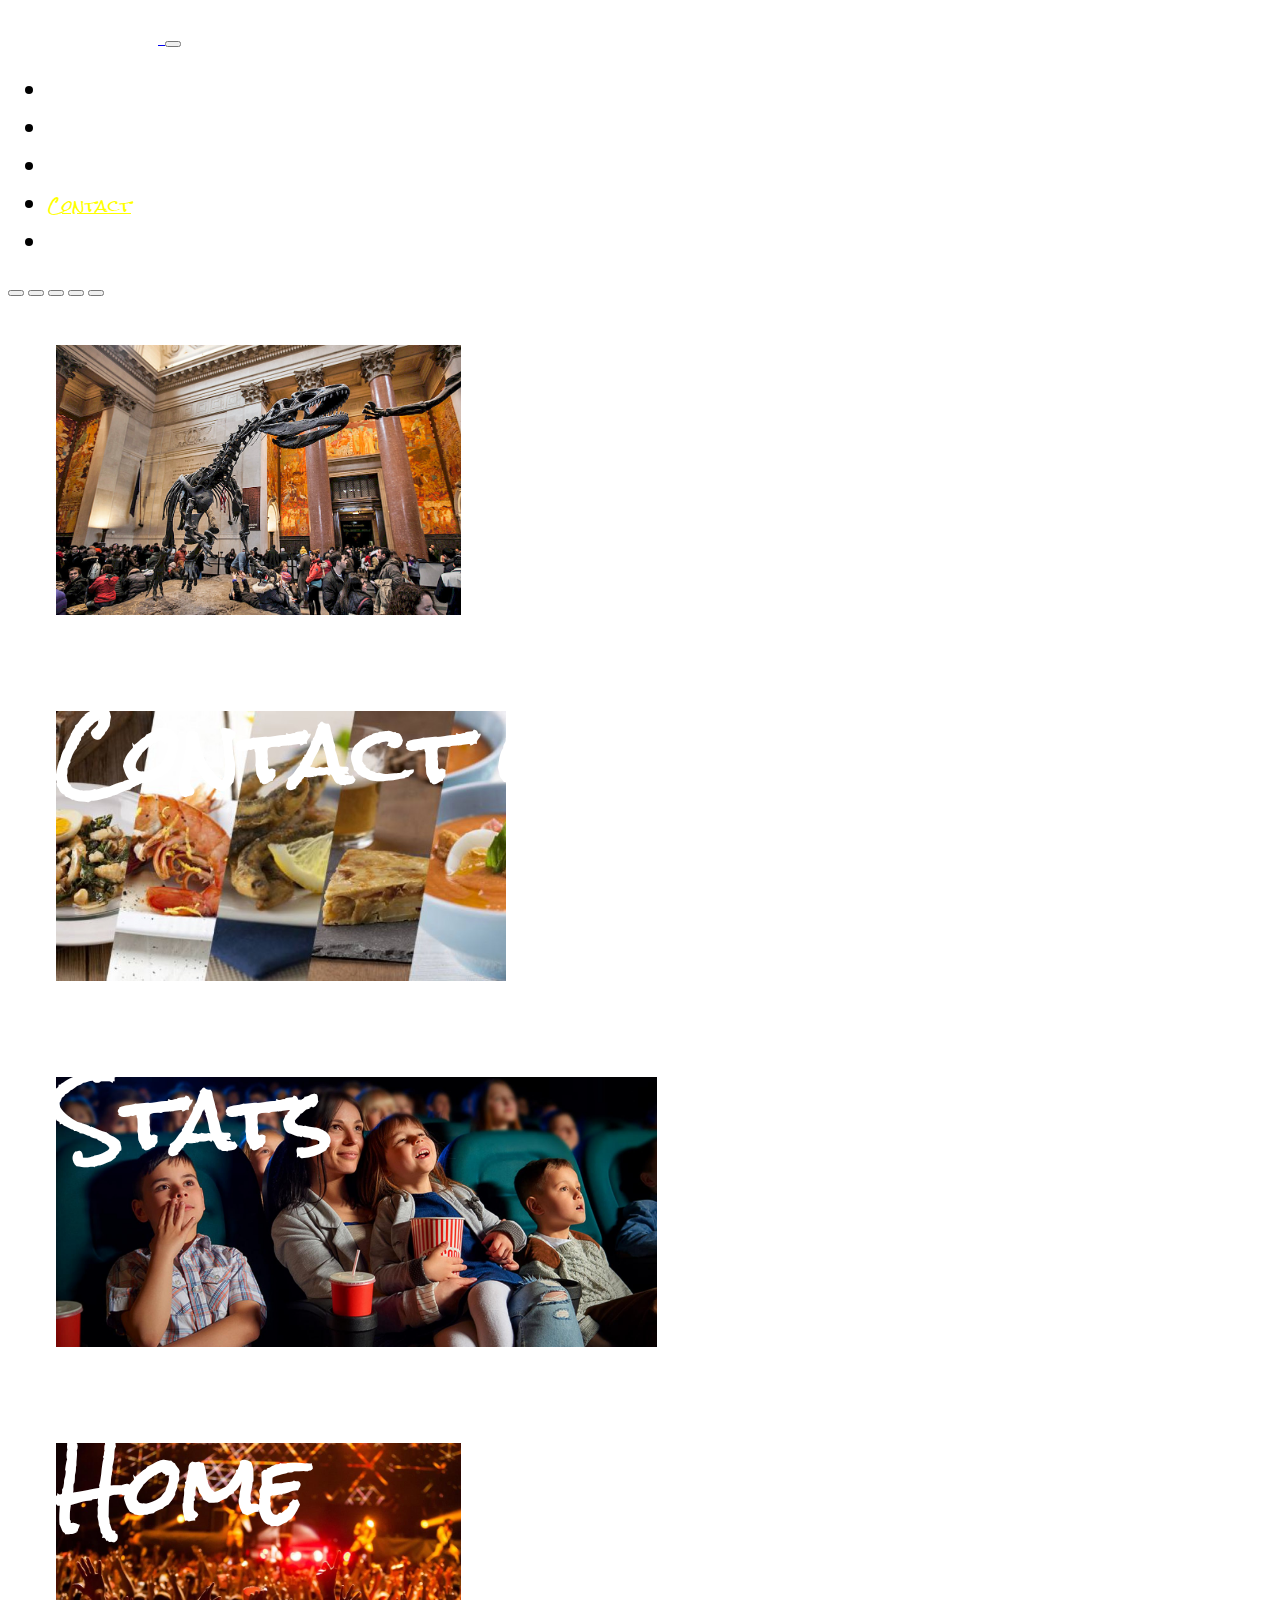
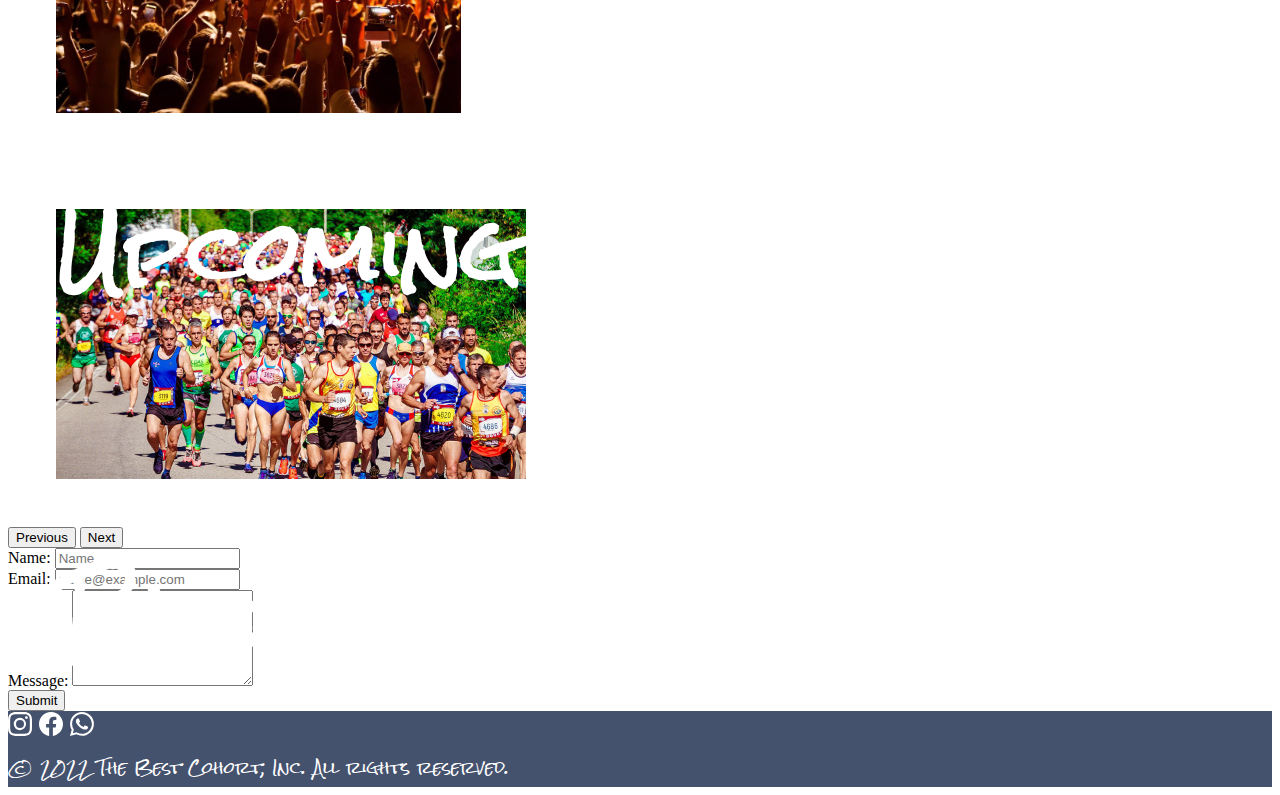
<file: contact.html>
<!DOCTYPE html>
<html lang="en">

<head>
    <meta charset="UTF-8">
    <meta http-equiv="X-UA-Compatible" content="IE=edge">
    <meta name="viewport" content="width=device-width, initial-scale=1.0">
    <link rel="shortcut icon" href="./assets/imgs/icon_completo.png" type="image/x-icon">
    <title>A-Events</title>
    <!-- CSS only -->
    <link href="https://cdn.jsdelivr.net/npm/bootstrap@5.2.0/dist/css/bootstrap.min.css" rel="stylesheet"
        integrity="sha384-gH2yIJqKdNHPEq0n4Mqa/HGKIhSkIHeL5AyhkYV8i59U5AR6csBvApHHNl/vI1Bx" crossorigin="anonymous">
    <link rel="stylesheet" href="./assets/style/style.css">
</head>

<body class="body-special">
    <nav class="navbar navbar-expand-lg py-3">
        <div class="container">
            <a href="#" class="navbar-brand">
                <!-- Logo Image -->
                <img src="./assets/imgs/logo_blanco.png" width="150" alt="" class="d-inline-block align-middle mr-2">
            </a>

            <button class="navbar-toggler" type="button" data-bs-toggle="collapse"
                data-bs-target="#navbarSupportedContent" aria-controls="navbarSupportedContent" aria-expanded="false"
                aria-label="Toggle navigation">
                <span class="navbar-toggler-icon"></span>
            </button>

            <div id="navbarSupportedContent" class="collapse navbar-collapse justify-content-end col-xxl-10">
                <ul class="navbar-nav ml-auto">
                    <li class="nav-item"><a href="./index.html" class="nav-link">Home</a></li>
                    <li class="nav-item"><a href="./upcoming_events.html" class="nav-link">Upcoming Events</a></li>
                    <li class="nav-item"><a href="./past_events.html" class="nav-link">Past Events</a></li>
                    <li class="nav-item active"><a href="#" class="nav-link" id="active">Contact</a></li>
                    <li class="nav-item"><a href="./stats.html" class="nav-link">Stats</a></li>
                </ul>
            </div>
        </div>
    </nav>
    <div id="carouselExampleCaptions" class="carousel slide" data-bs-ride="false">
        <div class="carousel-indicators">
            <button type="button" data-bs-target="#carouselExampleCaptions" data-bs-slide-to="0" class="active"
                aria-current="true" aria-label="Slide 1"></button>
            <button type="button" data-bs-target="#carouselExampleCaptions" data-bs-slide-to="1"
                aria-label="Slide 2"></button>
            <button type="button" data-bs-target="#carouselExampleCaptions" data-bs-slide-to="2"
                aria-label="Slide 3"></button>
            <button type="button" data-bs-target="#carouselExampleCaptions" data-bs-slide-to="3"
                aria-label="Slide 4"></button>
            <button type="button" data-bs-target="#carouselExampleCaptions" data-bs-slide-to="4"
                aria-label="Slide 5"></button>
        </div>
        <div class="carousel-inner active">
            <div class="carousel-item active">
                <img src="./assets/imgs/museum.jpg" class="d-block w-100" alt="Museum">
                <div class="carousel-caption d-none d-md-block">
                    <h5 class="title-carousel">Contact us</h5>
                </div>
            </div>
            <div class="carousel-item">
                <img src="./assets/imgs/food.jpg" class="d-block w-100" alt="Food">
                <div class="carousel-caption d-none d-md-block">
                    <h5 class="title-carousel">Stats</h5>
                </div>
            </div>
            <div class="carousel-item">
                <img src="./assets/imgs/cinema.jfif" class="d-block w-100" alt="Family in the cinema">
                <div class="carousel-caption d-none d-md-block">
                    <h5 class="title-carousel">Home</h5>
                </div>
            </div>
            <div class="carousel-item">
                <img src="./assets/imgs/concert.jpg" class="d-block w-100" alt="A concert">
                <div class="carousel-caption d-none d-md-block">
                    <h5 class="title-carousel">Upcoming Events</h5>
                </div>
            </div>
            <div class="carousel-item">
                <img src="./assets/imgs/marathon.jpg" class="d-block w-100" alt="A marathon">
                <div class="carousel-caption d-none d-md-block">
                    <h5 class="title-carousel-past">Past Events</h5>
                </div>
            </div>
        </div>
        <button class="carousel-control-prev" type="button" data-bs-target="#carouselExampleCaptions"
            data-bs-slide="prev">
            <span class="carousel-control-prev-icon" aria-hidden="true"></span>
            <span class="visually-hidden">Previous</span>
        </button>
        <button class="carousel-control-next" type="button" data-bs-target="#carouselExampleCaptions"
            data-bs-slide="next">
            <span class="carousel-control-next-icon" aria-hidden="true"></span>
            <span class="visually-hidden">Next</span>
        </button>
    </div>
    <div class="container d-flex flex-column gap-4 py-4 px-5 py-xxl-5  px-xxl-0">
        <div class="mb-3 px-md-5 px-xxl-0">
            <label for="formGroupExampleInput" class="form-label text-light">Name:</label>
            <input type="text" class="form-control" id="formGroupExampleInput" placeholder="Name">
        </div>
        <div class="mb-3 px-md-5 px-xxl-0">
            <label for="exampleFormControlInput1" class="form-label text-light">Email:</label>
            <input type="email" class="form-control" id="exampleFormControlInput1" placeholder="name@example.com">
        </div>
        <div class="mb-3 px-md-5 px-xxl-0">
            <label for="exampleFormControlTextarea1" class="form-label text-light">Message:</label>
            <textarea class="form-control" id="exampleFormControlTextarea1" rows="6"></textarea>
        </div>
        <button type="submit" class="btn btn-primary align-self-md-end mx-md-5 mx-xxl-0 p-3">Submit</button>
    </div>
    <footer id="footer-special" class="d-flex justify-content-around align-items-center">
        <div class="p-3 d-flex justify-content-center align-items-center justify-content-md-end">
            <a class="btn btn-floating m-1" class="text-white" role="button"><svg xmlns="http://www.w3.org/2000/svg"
                    width="24" height="24" fill="currentColor" class="bi bi-instagram" viewBox="0 0 16 16">
                    <path
                        d="M8 0C5.829 0 5.556.01 4.703.048 3.85.088 3.269.222 2.76.42a3.917 3.917 0 0 0-1.417.923A3.927 3.927 0 0 0 .42 2.76C.222 3.268.087 3.85.048 4.7.01 5.555 0 5.827 0 8.001c0 2.172.01 2.444.048 3.297.04.852.174 1.433.372 1.942.205.526.478.972.923 1.417.444.445.89.719 1.416.923.51.198 1.09.333 1.942.372C5.555 15.99 5.827 16 8 16s2.444-.01 3.298-.048c.851-.04 1.434-.174 1.943-.372a3.916 3.916 0 0 0 1.416-.923c.445-.445.718-.891.923-1.417.197-.509.332-1.09.372-1.942C15.99 10.445 16 10.173 16 8s-.01-2.445-.048-3.299c-.04-.851-.175-1.433-.372-1.941a3.926 3.926 0 0 0-.923-1.417A3.911 3.911 0 0 0 13.24.42c-.51-.198-1.092-.333-1.943-.372C10.443.01 10.172 0 7.998 0h.003zm-.717 1.442h.718c2.136 0 2.389.007 3.232.046.78.035 1.204.166 1.486.275.373.145.64.319.92.599.28.28.453.546.598.92.11.281.24.705.275 1.485.039.843.047 1.096.047 3.231s-.008 2.389-.047 3.232c-.035.78-.166 1.203-.275 1.485a2.47 2.47 0 0 1-.599.919c-.28.28-.546.453-.92.598-.28.11-.704.24-1.485.276-.843.038-1.096.047-3.232.047s-2.39-.009-3.233-.047c-.78-.036-1.203-.166-1.485-.276a2.478 2.478 0 0 1-.92-.598 2.48 2.48 0 0 1-.6-.92c-.109-.281-.24-.705-.275-1.485-.038-.843-.046-1.096-.046-3.233 0-2.136.008-2.388.046-3.231.036-.78.166-1.204.276-1.486.145-.373.319-.64.599-.92.28-.28.546-.453.92-.598.282-.11.705-.24 1.485-.276.738-.034 1.024-.044 2.515-.045v.002zm4.988 1.328a.96.96 0 1 0 0 1.92.96.96 0 0 0 0-1.92zm-4.27 1.122a4.109 4.109 0 1 0 0 8.217 4.109 4.109 0 0 0 0-8.217zm0 1.441a2.667 2.667 0 1 1 0 5.334 2.667 2.667 0 0 1 0-5.334z" />
                </svg></a>
            <a class="btn btn-floating m-1" class="text-white" role="button"><svg xmlns="http://www.w3.org/2000/svg"
                    width="24" height="24" fill="currentColor" class="bi bi-facebook" viewBox="0 0 16 16">
                    <path
                        d="M16 8.049c0-4.446-3.582-8.05-8-8.05C3.58 0-.002 3.603-.002 8.05c0 4.017 2.926 7.347 6.75 7.951v-5.625h-2.03V8.05H6.75V6.275c0-2.017 1.195-3.131 3.022-3.131.876 0 1.791.157 1.791.157v1.98h-1.009c-.993 0-1.303.621-1.303 1.258v1.51h2.218l-.354 2.326H9.25V16c3.824-.604 6.75-3.934 6.75-7.951z" />
                </svg></a>
            <a class="btn btn-floating m-1" class="text-white" role="button"><svg xmlns="http://www.w3.org/2000/svg"
                    width="24" height="24" fill="currentColor" class="bi bi-whatsapp" viewBox="0 0 16 16">
                    <path
                        d="M13.601 2.326A7.854 7.854 0 0 0 7.994 0C3.627 0 .068 3.558.064 7.926c0 1.399.366 2.76 1.057 3.965L0 16l4.204-1.102a7.933 7.933 0 0 0 3.79.965h.004c4.368 0 7.926-3.558 7.93-7.93A7.898 7.898 0 0 0 13.6 2.326zM7.994 14.521a6.573 6.573 0 0 1-3.356-.92l-.24-.144-2.494.654.666-2.433-.156-.251a6.56 6.56 0 0 1-1.007-3.505c0-3.626 2.957-6.584 6.591-6.584a6.56 6.56 0 0 1 4.66 1.931 6.557 6.557 0 0 1 1.928 4.66c-.004 3.639-2.961 6.592-6.592 6.592zm3.615-4.934c-.197-.099-1.17-.578-1.353-.646-.182-.065-.315-.099-.445.099-.133.197-.513.646-.627.775-.114.133-.232.148-.43.05-.197-.1-.836-.308-1.592-.985-.59-.525-.985-1.175-1.103-1.372-.114-.198-.011-.304.088-.403.087-.088.197-.232.296-.346.1-.114.133-.198.198-.33.065-.134.034-.248-.015-.347-.05-.099-.445-1.076-.612-1.47-.16-.389-.323-.335-.445-.34-.114-.007-.247-.007-.38-.007a.729.729 0 0 0-.529.247c-.182.198-.691.677-.691 1.654 0 .977.71 1.916.81 2.049.098.133 1.394 2.132 3.383 2.992.47.205.84.326 1.129.418.475.152.904.129 1.246.08.38-.058 1.171-.48 1.338-.943.164-.464.164-.86.114-.943-.049-.084-.182-.133-.38-.232z" />
                </svg></a>
        </div>
        <div class="p-3 d-flex justify-content-center align-items-center justify-content-md-end" style="color:white">
            &copy; 2022 The Best Cohort, Inc. All rights reserved.
        </div>
    </footer>
    <!-- JavaScript Bundle with Popper -->
    <script src="https://cdn.jsdelivr.net/npm/bootstrap@5.2.0/dist/js/bootstrap.bundle.min.js"
        integrity="sha384-A3rJD856KowSb7dwlZdYEkO39Gagi7vIsF0jrRAoQmDKKtQBHUuLZ9AsSv4jD4Xa"
        crossorigin="anonymous"></script>
</body>

</html>
</file>
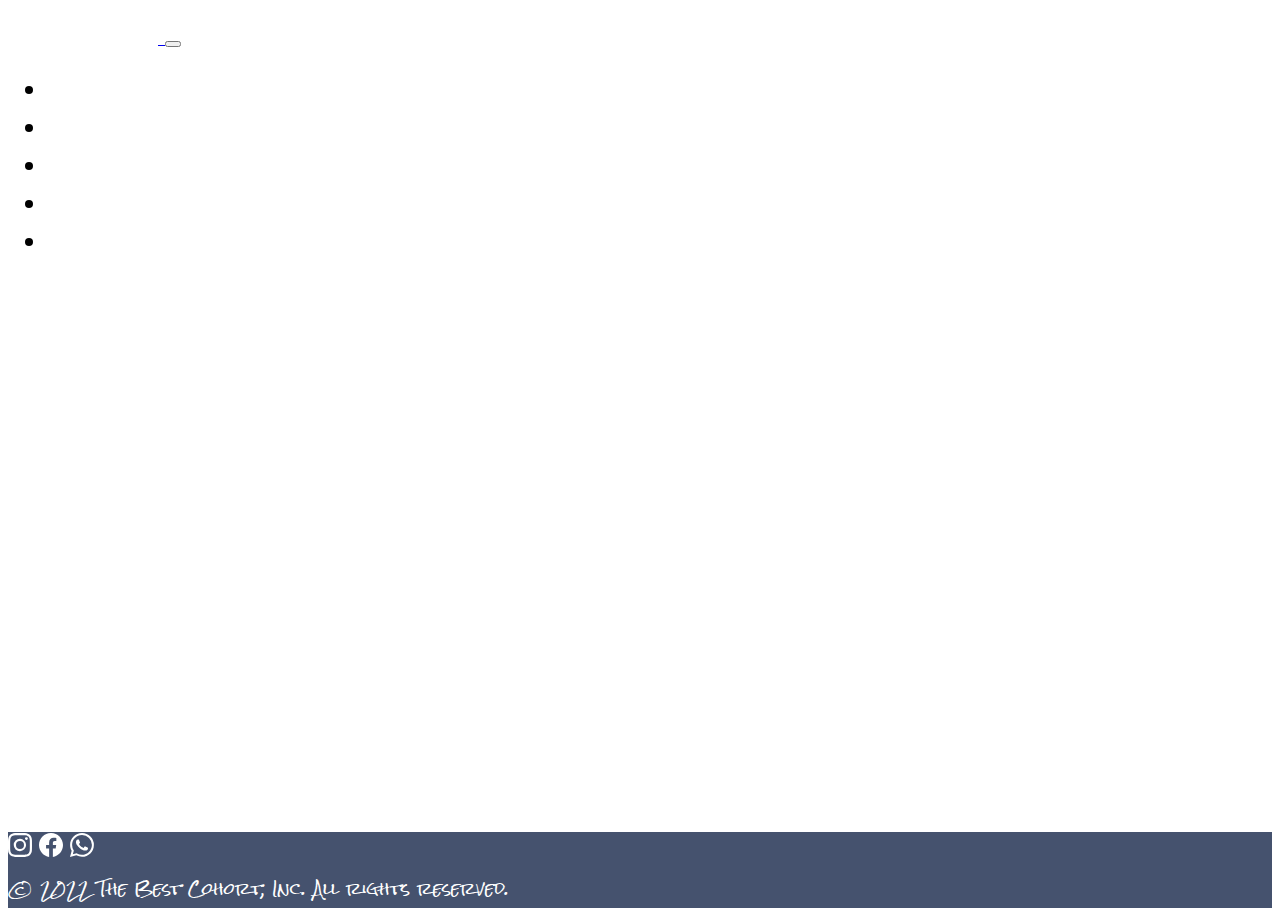
<file: details.html>
<!DOCTYPE html>
<html lang="en">

<head>
    <meta charset="UTF-8">
    <meta http-equiv="X-UA-Compatible" content="IE=edge">
    <meta name="viewport" content="width=device-width, initial-scale=1.0">
    <link rel="shortcut icon" href="./assets/imgs/icon_completo.png" type="image/x-icon">
    <title>A-Events</title>
    <!-- CSS only -->
    <link href="https://cdn.jsdelivr.net/npm/bootstrap@5.2.0/dist/css/bootstrap.min.css" rel="stylesheet"
        integrity="sha384-gH2yIJqKdNHPEq0n4Mqa/HGKIhSkIHeL5AyhkYV8i59U5AR6csBvApHHNl/vI1Bx" crossorigin="anonymous">
    <link href="https://fonts.googleapis.com/css?family=Montserrat:400,700" rel="stylesheet">
    <link rel="stylesheet" href="./assets/style/style.css">
</head>

<body class="body-special">
    <nav class="navbar navbar-expand-lg py-3">
        <div class="container">
            <a href="#" class="navbar-brand">
                <!-- Logo Image -->
                <img src="./assets/imgs/logo_blanco.png" width="150" alt="" class="d-inline-block align-middle mr-2">
            </a>

            <button class="navbar-toggler" type="button" data-bs-toggle="collapse"
                data-bs-target="#navbarSupportedContent" aria-controls="navbarSupportedContent" aria-expanded="false"
                aria-label="Toggle navigation">
                <span class="navbar-toggler-icon"></span>
            </button>

            <div id="navbarSupportedContent" class="collapse navbar-collapse justify-content-end col-xxl-10">
                <ul class="navbar-nav ml-auto">
                    <li class="nav-item active"><a href="./index.html" class="nav-link">Home</a></li>
                    <li class="nav-item"><a href="./upcoming_events.html" class="nav-link">Upcoming Events</a></li>
                    <li class="nav-item"><a href="./past_events.html" class="nav-link">Past Events</a></li>
                    <li class="nav-item"><a href="./contact.html" class="nav-link">Contact</a></li>
                    <li class="nav-item"><a href="./stats.html" class="nav-link">Stats</a></li>
                </ul>
            </div>
        </div>
    </nav>
    <!-- <div id="cards-section-details" class="container d-flex gap-4 p-5 flex-wrap justify-content-center">
        <div class="card1">
            <img src="./assets/imgs/concert.jpg" class="card-img-top" alt="...">
        </div>
        <div class="card">
            <div class="card-body">
                <h5 class="card-title">Details</h5>
                <p class="card-text">Lorem, ipsum dolor sit amet consectetur adipisicing elit. Minima, ipsam
                    consequuntur. Maiores enim laudantium magni labore qui facilis aliquam illo. Amet tempora sit
                    inventore atque minima nam facere? Totam, laboriosam?
                    Quod modi iste culpa ipsum harum nihil. Voluptate nesciunt vel tenetur adipisci eius, accusamus
                    possimus repellat quos itaque quibusdam in natus blanditiis placeat quod. Quae, laboriosam natus.
                    Consequatur, iste vero?
                    Sit eius eligendi voluptates qui quidem doloribus aspernatur vitae autem incidunt, dignissimos eaque
                    deleniti aperiam sunt, eos similique! Laboriosam ipsam excepturi fugit, possimus reiciendis
                    doloremque iure non dolorum inventore eveniet.
                    Pariatur voluptatibus cum ad alias illo necessitatibus assumenda non labore obcaecati illum
                    asperiores autem maxime laudantium voluptatum similique, in velit dignissimos eligendi nemo. Quidem
                    cumque alias at consequuntur culpa corrupti.</p>
            </div>
        </div>
    </div> -->
    <main class="d-flex flex-wrap justify-content-center align-items-center text-light" id="details">



    </main>
    <footer id="footer-special" class="d-flex justify-content-around align-items-center">
        <div class="p-3 d-flex justify-content-center align-items-center justify-content-md-end">
            <a class="btn btn-floating m-1" class="text-white" role="button"><svg xmlns="http://www.w3.org/2000/svg"
                    width="24" height="24" fill="currentColor" class="bi bi-instagram" viewBox="0 0 16 16">
                    <path
                        d="M8 0C5.829 0 5.556.01 4.703.048 3.85.088 3.269.222 2.76.42a3.917 3.917 0 0 0-1.417.923A3.927 3.927 0 0 0 .42 2.76C.222 3.268.087 3.85.048 4.7.01 5.555 0 5.827 0 8.001c0 2.172.01 2.444.048 3.297.04.852.174 1.433.372 1.942.205.526.478.972.923 1.417.444.445.89.719 1.416.923.51.198 1.09.333 1.942.372C5.555 15.99 5.827 16 8 16s2.444-.01 3.298-.048c.851-.04 1.434-.174 1.943-.372a3.916 3.916 0 0 0 1.416-.923c.445-.445.718-.891.923-1.417.197-.509.332-1.09.372-1.942C15.99 10.445 16 10.173 16 8s-.01-2.445-.048-3.299c-.04-.851-.175-1.433-.372-1.941a3.926 3.926 0 0 0-.923-1.417A3.911 3.911 0 0 0 13.24.42c-.51-.198-1.092-.333-1.943-.372C10.443.01 10.172 0 7.998 0h.003zm-.717 1.442h.718c2.136 0 2.389.007 3.232.046.78.035 1.204.166 1.486.275.373.145.64.319.92.599.28.28.453.546.598.92.11.281.24.705.275 1.485.039.843.047 1.096.047 3.231s-.008 2.389-.047 3.232c-.035.78-.166 1.203-.275 1.485a2.47 2.47 0 0 1-.599.919c-.28.28-.546.453-.92.598-.28.11-.704.24-1.485.276-.843.038-1.096.047-3.232.047s-2.39-.009-3.233-.047c-.78-.036-1.203-.166-1.485-.276a2.478 2.478 0 0 1-.92-.598 2.48 2.48 0 0 1-.6-.92c-.109-.281-.24-.705-.275-1.485-.038-.843-.046-1.096-.046-3.233 0-2.136.008-2.388.046-3.231.036-.78.166-1.204.276-1.486.145-.373.319-.64.599-.92.28-.28.546-.453.92-.598.282-.11.705-.24 1.485-.276.738-.034 1.024-.044 2.515-.045v.002zm4.988 1.328a.96.96 0 1 0 0 1.92.96.96 0 0 0 0-1.92zm-4.27 1.122a4.109 4.109 0 1 0 0 8.217 4.109 4.109 0 0 0 0-8.217zm0 1.441a2.667 2.667 0 1 1 0 5.334 2.667 2.667 0 0 1 0-5.334z" />
                </svg></a>
            <a class="btn btn-floating m-1" class="text-white" role="button"><svg xmlns="http://www.w3.org/2000/svg"
                    width="24" height="24" fill="currentColor" class="bi bi-facebook" viewBox="0 0 16 16">
                    <path
                        d="M16 8.049c0-4.446-3.582-8.05-8-8.05C3.58 0-.002 3.603-.002 8.05c0 4.017 2.926 7.347 6.75 7.951v-5.625h-2.03V8.05H6.75V6.275c0-2.017 1.195-3.131 3.022-3.131.876 0 1.791.157 1.791.157v1.98h-1.009c-.993 0-1.303.621-1.303 1.258v1.51h2.218l-.354 2.326H9.25V16c3.824-.604 6.75-3.934 6.75-7.951z" />
                </svg></a>
            <a class="btn btn-floating m-1" class="text-white" role="button"><svg xmlns="http://www.w3.org/2000/svg"
                    width="24" height="24" fill="currentColor" class="bi bi-whatsapp" viewBox="0 0 16 16">
                    <path
                        d="M13.601 2.326A7.854 7.854 0 0 0 7.994 0C3.627 0 .068 3.558.064 7.926c0 1.399.366 2.76 1.057 3.965L0 16l4.204-1.102a7.933 7.933 0 0 0 3.79.965h.004c4.368 0 7.926-3.558 7.93-7.93A7.898 7.898 0 0 0 13.6 2.326zM7.994 14.521a6.573 6.573 0 0 1-3.356-.92l-.24-.144-2.494.654.666-2.433-.156-.251a6.56 6.56 0 0 1-1.007-3.505c0-3.626 2.957-6.584 6.591-6.584a6.56 6.56 0 0 1 4.66 1.931 6.557 6.557 0 0 1 1.928 4.66c-.004 3.639-2.961 6.592-6.592 6.592zm3.615-4.934c-.197-.099-1.17-.578-1.353-.646-.182-.065-.315-.099-.445.099-.133.197-.513.646-.627.775-.114.133-.232.148-.43.05-.197-.1-.836-.308-1.592-.985-.59-.525-.985-1.175-1.103-1.372-.114-.198-.011-.304.088-.403.087-.088.197-.232.296-.346.1-.114.133-.198.198-.33.065-.134.034-.248-.015-.347-.05-.099-.445-1.076-.612-1.47-.16-.389-.323-.335-.445-.34-.114-.007-.247-.007-.38-.007a.729.729 0 0 0-.529.247c-.182.198-.691.677-.691 1.654 0 .977.71 1.916.81 2.049.098.133 1.394 2.132 3.383 2.992.47.205.84.326 1.129.418.475.152.904.129 1.246.08.38-.058 1.171-.48 1.338-.943.164-.464.164-.86.114-.943-.049-.084-.182-.133-.38-.232z" />
                </svg></a>
        </div>
        <div class="p-3 d-flex justify-content-center align-items-center justify-content-md-end" style="color:white">
            &copy; 2022 The Best Cohort, Inc. All rights reserved.
        </div>
    </footer>
    <!-- JavaScript Bundle with Popper -->
    <script src="https://cdn.jsdelivr.net/npm/bootstrap@5.2.0/dist/js/bootstrap.bundle.min.js"
        integrity="sha384-A3rJD856KowSb7dwlZdYEkO39Gagi7vIsF0jrRAoQmDKKtQBHUuLZ9AsSv4jD4Xa"
        crossorigin="anonymous"></script>
    <script src="./data/data.js"></script>
    <script src="./js/details.js"></script>
</body>

</html>
</file>
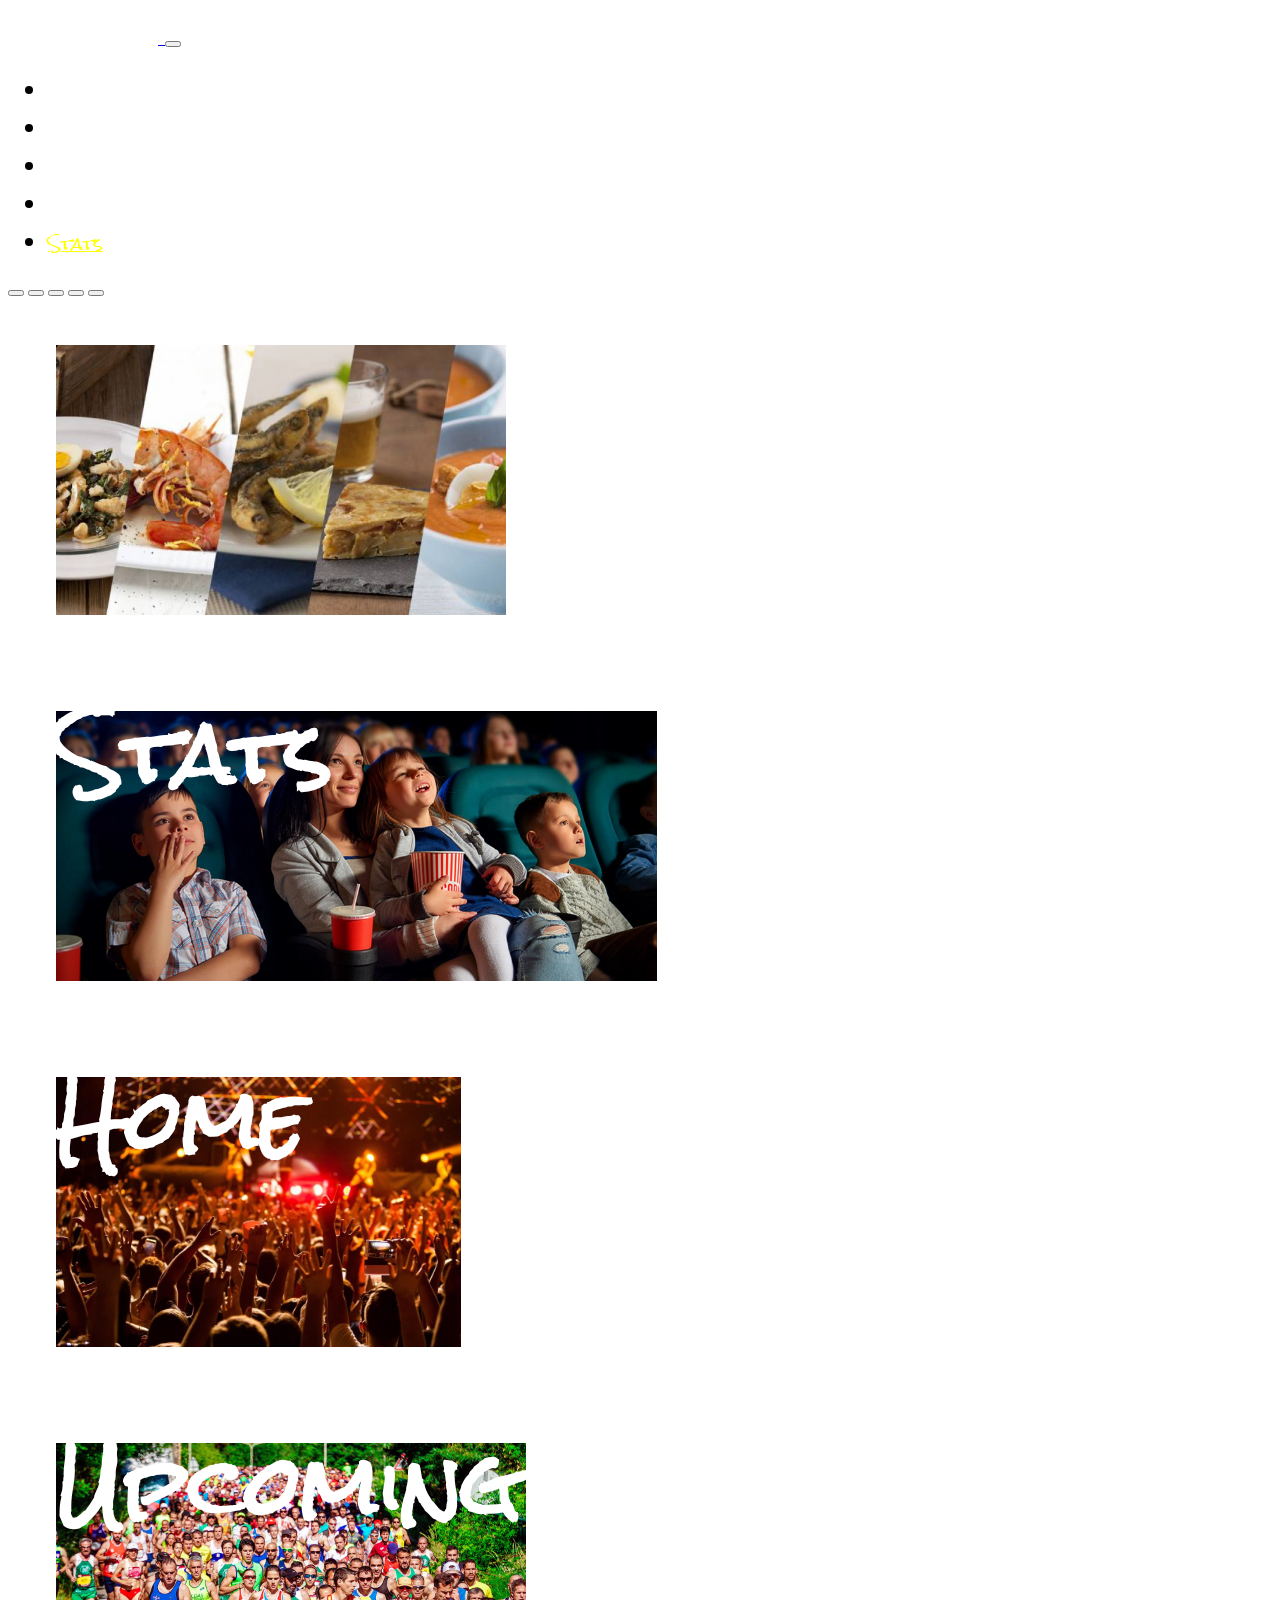
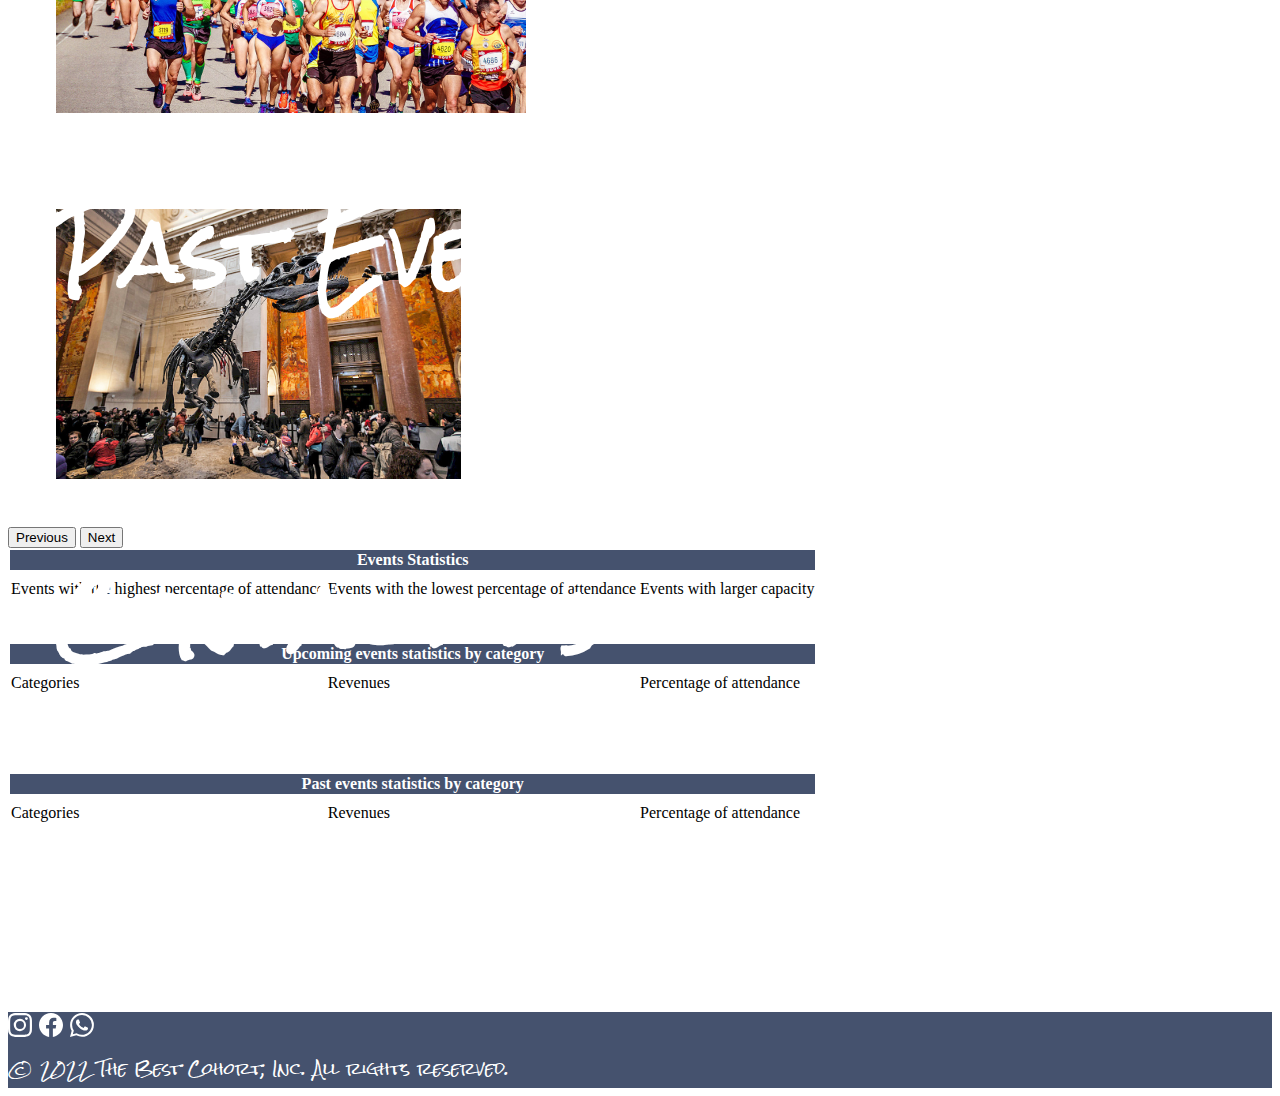
<file: stats.html>
<!DOCTYPE html>
<html lang="en">

<head>
    <meta charset="UTF-8">
    <meta http-equiv="X-UA-Compatible" content="IE=edge">
    <meta name="viewport" content="width=device-width, initial-scale=1.0">
    <link rel="shortcut icon" href="./assets/imgs/icon_completo.png" type="image/x-icon">
    <title>A-Events</title>
    <!-- CSS only -->
    <link href="https://cdn.jsdelivr.net/npm/bootstrap@5.2.0/dist/css/bootstrap.min.css" rel="stylesheet"
        integrity="sha384-gH2yIJqKdNHPEq0n4Mqa/HGKIhSkIHeL5AyhkYV8i59U5AR6csBvApHHNl/vI1Bx" crossorigin="anonymous">
    <link rel="stylesheet" href="./assets/style/style.css">
</head>

<body class="body-special">
    <nav class="navbar navbar-expand-lg py-3">
        <div class="container">
            <a href="#" class="navbar-brand">
                <!-- Logo Image -->
                <img src="./assets/imgs/logo_blanco.png" width="150" alt="" class="d-inline-block align-middle mr-2">
            </a>

            <button class="navbar-toggler" type="button" data-bs-toggle="collapse"
                data-bs-target="#navbarSupportedContent" aria-controls="navbarSupportedContent" aria-expanded="false"
                aria-label="Toggle navigation">
                <span class="navbar-toggler-icon"></span>
            </button>

            <div id="navbarSupportedContent" class="collapse navbar-collapse justify-content-end col-xxl-10">
                <ul class="navbar-nav ml-auto">
                    <li class="nav-item"><a href="./index.html" class="nav-link">Home</a></li>
                    <li class="nav-item"><a href="./upcoming_events.html" class="nav-link">Upcoming Events</a></li>
                    <li class="nav-item"><a href="./past_events.html" class="nav-link">Past Events</a></li>
                    <li class="nav-item"><a href="./contact.html" class="nav-link">Contact</a></li>
                    <li class="nav-item active"><a href="#" class="nav-link" id="active">Stats</a></li>
                </ul>
            </div>
        </div>
    </nav>
    <div id="carouselExampleCaptions" class="carousel slide" data-bs-ride="false">
        <div class="carousel-indicators">
            <button type="button" data-bs-target="#carouselExampleCaptions" data-bs-slide-to="0" class="active"
                aria-current="true" aria-label="Slide 1"></button>
            <button type="button" data-bs-target="#carouselExampleCaptions" data-bs-slide-to="1"
                aria-label="Slide 2"></button>
            <button type="button" data-bs-target="#carouselExampleCaptions" data-bs-slide-to="2"
                aria-label="Slide 3"></button>
            <button type="button" data-bs-target="#carouselExampleCaptions" data-bs-slide-to="3"
                aria-label="Slide 4"></button>
            <button type="button" data-bs-target="#carouselExampleCaptions" data-bs-slide-to="4"
                aria-label="Slide 5"></button>
        </div>
        <div class="carousel-inner active">
            <div class="carousel-item active">
                <img src="./assets/imgs/food.jpg" class="d-block w-100" alt="Food">
                <div class="carousel-caption d-none d-md-block">
                    <h5 class="title-carousel">Stats</h5>
                </div>
            </div>
            <div class="carousel-item">
                <img src="./assets/imgs/cinema.jfif" class="d-block w-100" alt="Family in the cinema">
                <div class="carousel-caption d-none d-md-block">
                    <h5 class="title-carousel">Home</h5>
                </div>
            </div>
            <div class="carousel-item">
                <img src="./assets/imgs/concert.jpg" class="d-block w-100" alt="A concert">
                <div class="carousel-caption d-none d-md-block">
                    <h5 class="title-carousel">Upcoming Events</h5>
                </div>
            </div>
            <div class="carousel-item">
                <img src="./assets/imgs/marathon.jpg" class="d-block w-100" alt="A marathon">
                <div class="carousel-caption d-none d-md-block">
                    <h5 class="title-carousel-past">Past Events</h5>
                </div>
            </div>
            <div class="carousel-item">
                <img src="./assets/imgs/museum.jpg" class="d-block w-100" alt="Museum">
                <div class="carousel-caption d-none d-md-block">
                    <h5 class="title-carousel">Contact us</h5>
                </div>
            </div>
        </div>
        <button class="carousel-control-prev" type="button" data-bs-target="#carouselExampleCaptions"
            data-bs-slide="prev">
            <span class="carousel-control-prev-icon" aria-hidden="true"></span>
            <span class="visually-hidden">Previous</span>
        </button>
        <button class="carousel-control-next" type="button" data-bs-target="#carouselExampleCaptions"
            data-bs-slide="next">
            <span class="carousel-control-next-icon" aria-hidden="true"></span>
            <span class="visually-hidden">Next</span>
        </button>
    </div>
    <div class="container py-5 px-3 d-xxl-flex p-xxl-5">
        <table class="table table-bordered table-hover my-5 text-light">
            <thead>
                <tr>
                    <th colspan="3" scope="col">Events Statistics</th>
                </tr>
            </thead>
            <tbody>
                <tr>
                    <td>Events with the highest percentage of attendance</td>
                    <td>Events with the lowest percentage of attendance</td>
                    <td>Events with larger capacity</td>
                </tr>
                <tr>
                    <td></td>
                    <td></td>
                    <td></td>
                </tr>
            </tbody>
            <thead>
                <tr>
                    <th colspan="3" scope="col">Upcoming events statistics by category</th>
                </tr>
            </thead>
            <tbody>
                <tr>
                    <td>Categories</td>
                    <td>Revenues</td>
                    <td>Percentage of attendance</td>
                </tr>
                <tr>
                    <td></td>
                    <td></td>
                    <td></td>
                </tr>
                <tr>
                    <td></td>
                    <td></td>
                    <td></td>
                </tr>
            </tbody>
            <thead>
                <tr>
                    <th colspan="3" scope="col">Past events statistics by category</th>
                </tr>
            </thead>
            <tbody>
                <tr>
                    <td>Categories</td>
                    <td>Revenues</td>
                    <td>Percentage of attendance</td>
                </tr>
                <tr>
                    <td></td>
                    <td></td>
                    <td></td>
                </tr>
                <tr>
                    <td></td>
                    <td></td>
                    <td></td>
                </tr>
                <tr>
                    <td></td>
                    <td></td>
                    <td></td>
                </tr>
                <tr>
                    <td></td>
                    <td></td>
                    <td></td>
                </tr>
                <tr>
                    <td></td>
                    <td></td>
                    <td></td>
                </tr>
            </tbody>
        </table>
    </div>
    <footer id="footer-special" class="d-flex justify-content-around align-items-center">
        <div class="p-3 d-flex justify-content-center align-items-center justify-content-md-end">
            <a class="btn btn-floating m-1" class="text-white" role="button"><svg xmlns="http://www.w3.org/2000/svg"
                    width="24" height="24" fill="currentColor" class="bi bi-instagram" viewBox="0 0 16 16">
                    <path
                        d="M8 0C5.829 0 5.556.01 4.703.048 3.85.088 3.269.222 2.76.42a3.917 3.917 0 0 0-1.417.923A3.927 3.927 0 0 0 .42 2.76C.222 3.268.087 3.85.048 4.7.01 5.555 0 5.827 0 8.001c0 2.172.01 2.444.048 3.297.04.852.174 1.433.372 1.942.205.526.478.972.923 1.417.444.445.89.719 1.416.923.51.198 1.09.333 1.942.372C5.555 15.99 5.827 16 8 16s2.444-.01 3.298-.048c.851-.04 1.434-.174 1.943-.372a3.916 3.916 0 0 0 1.416-.923c.445-.445.718-.891.923-1.417.197-.509.332-1.09.372-1.942C15.99 10.445 16 10.173 16 8s-.01-2.445-.048-3.299c-.04-.851-.175-1.433-.372-1.941a3.926 3.926 0 0 0-.923-1.417A3.911 3.911 0 0 0 13.24.42c-.51-.198-1.092-.333-1.943-.372C10.443.01 10.172 0 7.998 0h.003zm-.717 1.442h.718c2.136 0 2.389.007 3.232.046.78.035 1.204.166 1.486.275.373.145.64.319.92.599.28.28.453.546.598.92.11.281.24.705.275 1.485.039.843.047 1.096.047 3.231s-.008 2.389-.047 3.232c-.035.78-.166 1.203-.275 1.485a2.47 2.47 0 0 1-.599.919c-.28.28-.546.453-.92.598-.28.11-.704.24-1.485.276-.843.038-1.096.047-3.232.047s-2.39-.009-3.233-.047c-.78-.036-1.203-.166-1.485-.276a2.478 2.478 0 0 1-.92-.598 2.48 2.48 0 0 1-.6-.92c-.109-.281-.24-.705-.275-1.485-.038-.843-.046-1.096-.046-3.233 0-2.136.008-2.388.046-3.231.036-.78.166-1.204.276-1.486.145-.373.319-.64.599-.92.28-.28.546-.453.92-.598.282-.11.705-.24 1.485-.276.738-.034 1.024-.044 2.515-.045v.002zm4.988 1.328a.96.96 0 1 0 0 1.92.96.96 0 0 0 0-1.92zm-4.27 1.122a4.109 4.109 0 1 0 0 8.217 4.109 4.109 0 0 0 0-8.217zm0 1.441a2.667 2.667 0 1 1 0 5.334 2.667 2.667 0 0 1 0-5.334z" />
                </svg></a>
            <a class="btn btn-floating m-1" class="text-white" role="button"><svg xmlns="http://www.w3.org/2000/svg"
                    width="24" height="24" fill="currentColor" class="bi bi-facebook" viewBox="0 0 16 16">
                    <path
                        d="M16 8.049c0-4.446-3.582-8.05-8-8.05C3.58 0-.002 3.603-.002 8.05c0 4.017 2.926 7.347 6.75 7.951v-5.625h-2.03V8.05H6.75V6.275c0-2.017 1.195-3.131 3.022-3.131.876 0 1.791.157 1.791.157v1.98h-1.009c-.993 0-1.303.621-1.303 1.258v1.51h2.218l-.354 2.326H9.25V16c3.824-.604 6.75-3.934 6.75-7.951z" />
                </svg></a>
            <a class="btn btn-floating m-1" class="text-white" role="button"><svg xmlns="http://www.w3.org/2000/svg"
                    width="24" height="24" fill="currentColor" class="bi bi-whatsapp" viewBox="0 0 16 16">
                    <path
                        d="M13.601 2.326A7.854 7.854 0 0 0 7.994 0C3.627 0 .068 3.558.064 7.926c0 1.399.366 2.76 1.057 3.965L0 16l4.204-1.102a7.933 7.933 0 0 0 3.79.965h.004c4.368 0 7.926-3.558 7.93-7.93A7.898 7.898 0 0 0 13.6 2.326zM7.994 14.521a6.573 6.573 0 0 1-3.356-.92l-.24-.144-2.494.654.666-2.433-.156-.251a6.56 6.56 0 0 1-1.007-3.505c0-3.626 2.957-6.584 6.591-6.584a6.56 6.56 0 0 1 4.66 1.931 6.557 6.557 0 0 1 1.928 4.66c-.004 3.639-2.961 6.592-6.592 6.592zm3.615-4.934c-.197-.099-1.17-.578-1.353-.646-.182-.065-.315-.099-.445.099-.133.197-.513.646-.627.775-.114.133-.232.148-.43.05-.197-.1-.836-.308-1.592-.985-.59-.525-.985-1.175-1.103-1.372-.114-.198-.011-.304.088-.403.087-.088.197-.232.296-.346.1-.114.133-.198.198-.33.065-.134.034-.248-.015-.347-.05-.099-.445-1.076-.612-1.47-.16-.389-.323-.335-.445-.34-.114-.007-.247-.007-.38-.007a.729.729 0 0 0-.529.247c-.182.198-.691.677-.691 1.654 0 .977.71 1.916.81 2.049.098.133 1.394 2.132 3.383 2.992.47.205.84.326 1.129.418.475.152.904.129 1.246.08.38-.058 1.171-.48 1.338-.943.164-.464.164-.86.114-.943-.049-.084-.182-.133-.38-.232z" />
                </svg></a>
        </div>
        <div class="p-3 d-flex justify-content-center align-items-center justify-content-md-end" style="color:white">
            &copy; 2022 The Best Cohort, Inc. All rights reserved.
        </div>
    </footer>
    <!-- JavaScript Bundle with Popper -->
    <script src="https://cdn.jsdelivr.net/npm/bootstrap@5.2.0/dist/js/bootstrap.bundle.min.js"
        integrity="sha384-A3rJD856KowSb7dwlZdYEkO39Gagi7vIsF0jrRAoQmDKKtQBHUuLZ9AsSv4jD4Xa"
        crossorigin="anonymous"></script>
</body>

</html>
</file>
<file: assets/style/style.css>
@import url('https://fonts.googleapis.com/css2?family=Dancing+Script&display=swap');
@import url('https://fonts.googleapis.com/css2?family=Rock+Salt&display=swap');
@import url('https://fonts.googleapis.com/css2?family=Amatic+SC&display=swap');

body {
    /* Created with https://www.css-gradient.com */
    /* background: #23EC55;
    background: -webkit-radial-gradient(top right, #23EC55, #2D51C1);
    background: -moz-radial-gradient(top right, #23EC55, #2D51C1);
    background: radial-gradient(to bottom left, #23EC55, #2D51C1); */
    /* Created with https://www.css-gradient.com */
/* Created with https://www.css-gradient.com */
/* background: #1B8CA3;
background: -webkit-linear-gradient(top right, #1B8CA3, #0B121D);
background: -moz-linear-gradient(top right, #1B8CA3, #0B121D);
background: linear-gradient(to bottom left, #1B8CA3, #0B121D); */
    /* min-height: 100vh; */
background-image: url(https://i.pinimg.com/originals/af/f5/86/aff586e5a92ad7b4dab6c16d2ee60814.jpg);
}

.body-special {
    display: flex;
    min-height: 100vh;
    flex-direction: column;
}

nav {
    /* height: 5vh; */
    /* background-color: #45526e; */
    background-image: url(https://i.pinimg.com/originals/af/f5/86/aff586e5a92ad7b4dab6c16d2ee60814.jpg);
    font-family: 'Rock Salt', cursive;
}

.nav-link {
    color: white;
}

.nav-link:hover {
    color: yellow;
}

#active {
    color: yellow;
}

#active:hover {
    color: white;
}

.title-carousel {
    font-size: 5rem;
    color: white;
    font-family: 'Rock Salt', cursive;
}

/* .title-carousel:hover {
    color: white;
} */

.title-carousel-past {
    font-size: 5rem;
    color: white;
    font-family: 'Rock Salt', cursive;
}

.carousel-caption {
    top: 50%;
    transform: translateY(-50%);
    bottom: initial;
    -webkit-transform-style: preserve-3d;
    -moz-transform-style: preserve-3d;
    transform-style: preserve-3d;
}

.carousel-item{
    height: 30vh;
    border: 3rem solid transparent;
    background-image: url(https://i.pinimg.com/originals/af/f5/86/aff586e5a92ad7b4dab6c16d2ee60814.jpg);
}

.carousel-slide {
    height: 30vh;
}

.carousel-item>img{
    height: 100%;
    object-fit:cover;
    object-position: 0 25%;
    /* opacity: 0.7; */
}

.form-check-input:checked {
    background-color: #45526e;
    border-color: #45526e;
}

.bi {
    color: white;
    /* padding-bottom: 6px; */
}

.button-card:not(.first-button) {
    display: flex;
    justify-content: space-between;
    padding-right: 2.5rem;
    align-items: center;
}

.first-button {
    text-decoration: none;
    padding-left: 2.5rem;
    color: black;
}

.first-button:hover {
    color: white;
}

footer {
    background-color: #45526e;
    font-family: 'Rock Salt', cursive;
    /* position: relative;
    bottom: 0;
    width: 100%; */
}

#footer-special {
    margin-top: auto;
    width: 100%;
}

/* #cards-section img{
    height: 50%;
    object-fit: cover;
}

#cards-section .card {
    width: 20rem;
    color: white;
    background-color: #45526e;
}

#cards-section-details img{
    height: 50%;
    object-fit: cover;
}

#cards-section-details .card {
    width: 30rem;
    color: white;
    background-color: #45526e;
}

#cards-section-details .card1 {
    width: 30rem;
    color: white;
    background-color: #45526e;
}

.card1 {
    border-radius: 5rem;
}

#cards-section-details .card1 img {
    height: 100%;
    object-fit: cover;
    border-radius: 5rem;
} */

thead {
    text-align: center;
    background-color: #45526e;
    color: white;
    /* border: 0.5rem solid #45526e; */
}

td {
    height: 2rem;
}

.card{
    background:rgb(69, 82, 110, 0.5);
    width: 20rem;
    height: 30rem;
    color: white;
    font-family: 'Rock Salt', cursive;
    box-shadow: 2px 2px 5px rgba(14, 3, 49, 0.9);
    /* border-radius: 5rem; */
    border-radius: 5rem 5rem 0 5rem;
    /* opacity: 0.5; */
    /* backdrop-filter: blur(2px); */
}

.card:hover{
    transform: scale(1.08);
}

/* .card-body{
    height: 14rem;
} */

.card-text{
    height: 60%;
    font-family: 'Amatic SC', cursive;
    margin-top: 5%;
    font-size: 1.5rem;
    /* color: #fff;
    text-shadow:
        0 0 5px rgba(0,178,255,1),
        0 0 10px rgba(0,178,255,1),
        0 0 20px rgba(0,178,255,1),
        0 0 40px rgba(38,104,127,1),
        0 0 80px rgba(38,104,127,1),
        0 0 90px rgba(38,104,127,1),
        0 0 100px rgba(38,104,127,1),
        0 0 140px rgba(38,104,127,1),
        0 0 180px rgba(38,104,127,1); */
}

.img-card{
    width: 100%;
    height: 40%;
    object-fit: cover;
    border-radius: 3rem 3rem 0 0;
}

.card-price a{
    background: rgb(2, 2, 46) !important;
    color: #fff;
    text-shadow:
        0 0 5px rgba(0,178,255,1),
        0 0 10px rgba(0,178,255,1),
        0 0 20px rgba(0,178,255,1),
        0 0 40px rgba(38,104,127,1),
        0 0 80px rgba(38,104,127,1),
        0 0 90px rgba(38,104,127,1),
        0 0 100px rgba(38,104,127,1),
        0 0 140px rgba(38,104,127,1),
        0 0 180px rgba(38,104,127,1);
    box-shadow: inset black -1px -1px 3px;
    padding: 1rem;
}

.card-price div{
    font-size: 0.8rem;
}

.card-price a:hover{
    background: rgb(22, 22, 188) !important;
}

/* .btn_m{
    padding: 5px;
    border-radius: 5px;
    width: 3rem;
    background-color: #f7f7f710;
}

.btn_m:hover{
    transform: scale(1.15);
}

.btn_more{
    width: 25px;
} */


.buscador{
    gap: .5rem;
    
}

#buscador{
    background-color: white !important;
    font-family: 'Rock Salt', cursive;
}

.error{
    display: flex;
    justify-content: center;
    padding: 0;
}

.error-img{
    width: 25rem;
}

@media (min-width: 2560px) {
    .error-img{
        width: 100rem;
    }
}

@media (min-width: 1440px) {
    .error-img{
        width: 30rem;
    }
}

/* #contenedor-categorias {
    display: flex;
    flex-direction: column;
    gap: 25rem;
} */

.checkboxes label{
    color: white;
    font-family: 'Rock Salt', cursive;
}

.checkboxes label:hover{
    color: yellow;
}

.checkboxes{
    display: flex;
    justify-content: center;
    align-items: center;
    padding-left: 1rem;
    gap: 0.5rem;
}

.card-detail{
    width: 100%;
    height: 60%;
    margin: 2rem;
    padding: 3rem;
    /* background:rgb(69, 82, 110, 0.5); */
    color: white;
    font-family: 'Rock Salt', cursive;
    border-radius: 5rem 5rem 0 5rem;
    gap: 5rem;
}

.card-details{
    width: 80%;
    height: 60%;
    margin: 5rem;
    padding: 3rem;
    background:rgb(69, 82, 110, 0.5);
    color: white;
    font-family: 'Rock Salt', cursive;
    border-radius: 5rem 5rem 0 5rem;
    gap: 5rem;
}

.img-detail-container{
    width: 100%;
}

.img-detail{
    width: 100%;
    border-radius: 5rem;
}

.card-body-detail{
    color: #fff;
    text-shadow:
        0 0 5px rgba(0,178,255,1),
        0 0 10px rgba(0,178,255,1),
        0 0 20px rgba(0,178,255,1),
        0 0 40px rgba(38,104,127,1),
        0 0 80px rgba(38,104,127,1),
        0 0 90px rgba(38,104,127,1),
        0 0 100px rgba(38,104,127,1),
        0 0 140px rgba(38,104,127,1),
        0 0 180px rgba(38,104,127,1);
}

.card-title-detail{
    margin-bottom: 5rem;
    text-align: center;
    font-size: 2rem;
    color: blue;
}

.card-text-detail1{
    margin-bottom: 2rem;
    text-align: center;
}

.card-text-detail{
    margin-bottom: 1rem;
    text-align: center;
}

.card-price-detail{
    margin-top: 2rem;
    text-align: center;
    color: black;
    font-size: 1.5rem;
}
</file>
